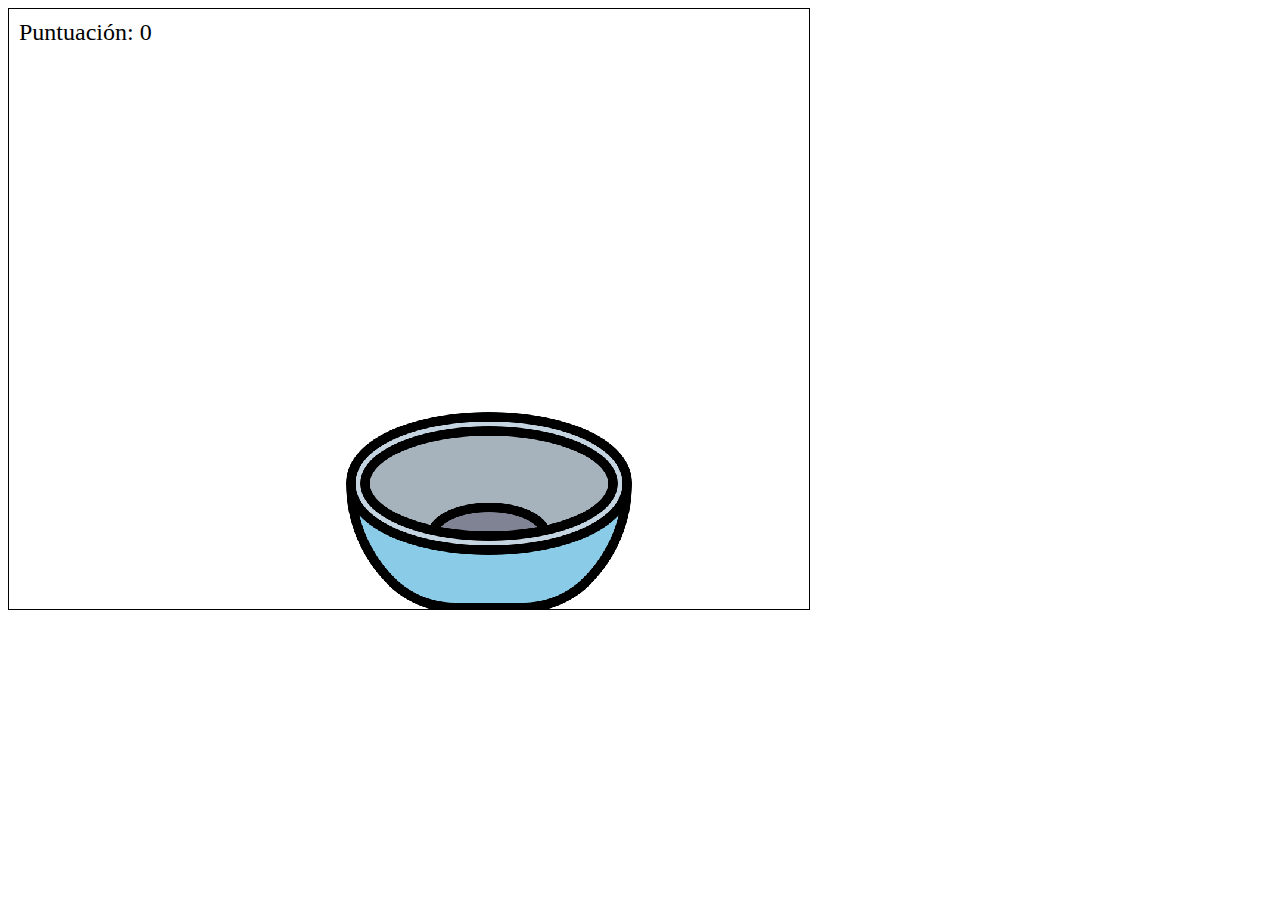
<file: CATCH/index.html>
<!DOCTYPE html>
<html>
	<head>
		<meta charset="UTF-8">
		<style>
			#gameContainer {
				width: 800px;
				height: 600px;
				border: 1px solid black;
				position: relative;
				overflow: hidden;
			}

			.apple {
				width: 100px;
				height: 100px;
				position: absolute;
				background-image: url('manzana.png'); /* Asegúrate de tener una imagen de manzana llamada 'manzana.png' en la misma carpeta que este archivo */
			}

			#bowl {
				width: 300px;
				height: 200px;
				position: absolute;
				bottom: 0;
				background-image: url('bowl.png'); /* Asegúrate de tener una imagen de tazón llamada 'bowl.png' en la misma carpeta que este archivo */
			}

			#score {
				position: absolute;
				top: 10px;
				left: 10px;
				font-size: 24px;
			}
		</style>
	</head>
	<body>
		<div id="gameContainer">
			<div id="score">Puntuación: <span id="scoreValue">0</span></div>
		</div>
		<script>
			let gameContainer = document.getElementById('gameContainer');
			let bowl = document.createElement('div');
			
			bowl.id = 'bowl';
			gameContainer.appendChild(bowl);
			bowl.style.left = '325px';

			let score = 0;
			let scoreElement = document.getElementById('scoreValue');

			let x = 325;

			let izqPresionada = false;
			let derPresionada = false;

			window.addEventListener('keydown', (e) => {
				if (e.key === 'ArrowLeft') {
					izqPresionada = true;
				} else if (e.key === 'ArrowRight') {
					derPresionada = true;
				}
			});

			window.addEventListener('keyup', (e) => {
				if (e.key === 'ArrowLeft') {
					izqPresionada = false;
				} else if (e.key === 'ArrowRight') {
					derPresionada = false;
				}
			});
			
			function bucleMov() {
				if (izqPresionada) {
					x -= 8;
				}
				if (derPresionada) {
					x += 8;
				}

				bowl.style.left = x + 'px';

				setTimeout(bucleMov, 10);
			}

			window.onload = bucleMov

			let maxManzanas = 10;
			let manzanasCreadas = 0;

			function createApple() {
				if (manzanasCreadas < maxManzanas) {
					let apple = document.createElement('div');
					apple.classList.add('apple');
					apple.style.left = Math.floor(Math.random() * 750) + 'px';
					apple.style.top = '-50px';
					gameContainer.appendChild(apple);

					manzanasCreadas++;
				}
			}

			setInterval(createApple, 1000);

			function moveApples() {
				let apples = document.getElementsByClassName('apple');
				for (let apple of apples) {
					let appleTop = parseInt(window.getComputedStyle(apple).getPropertyValue('top'));
					if (appleTop >= 550) {
						gameContainer.removeChild(apple);
						manzanasCreadas--;  // Resta una al contador cuando una manzana desaparece
					} else {
						apple.style.top = appleTop + 15 + 'px';
						checkCollision(apple);
					}
				}
			}
			
			function checkCollision(apple) {
				let bowlLeft = parseInt(window.getComputedStyle(bowl).getPropertyValue('left'));
				let appleLeft = parseInt(window.getComputedStyle(apple).getPropertyValue('left'));
				let appleTop = parseInt(window.getComputedStyle(apple).getPropertyValue('top'));
				if (appleLeft > bowlLeft && appleLeft < bowlLeft + 150 && appleTop >= 500) {
					gameContainer.removeChild(apple);
					increaseScore();
				}
			}

			function increaseScore() {
				score++;
				scoreElement.textContent = score;
			}

			setInterval(moveApples, 30);
		</script>
	</body>
</html>
</file>
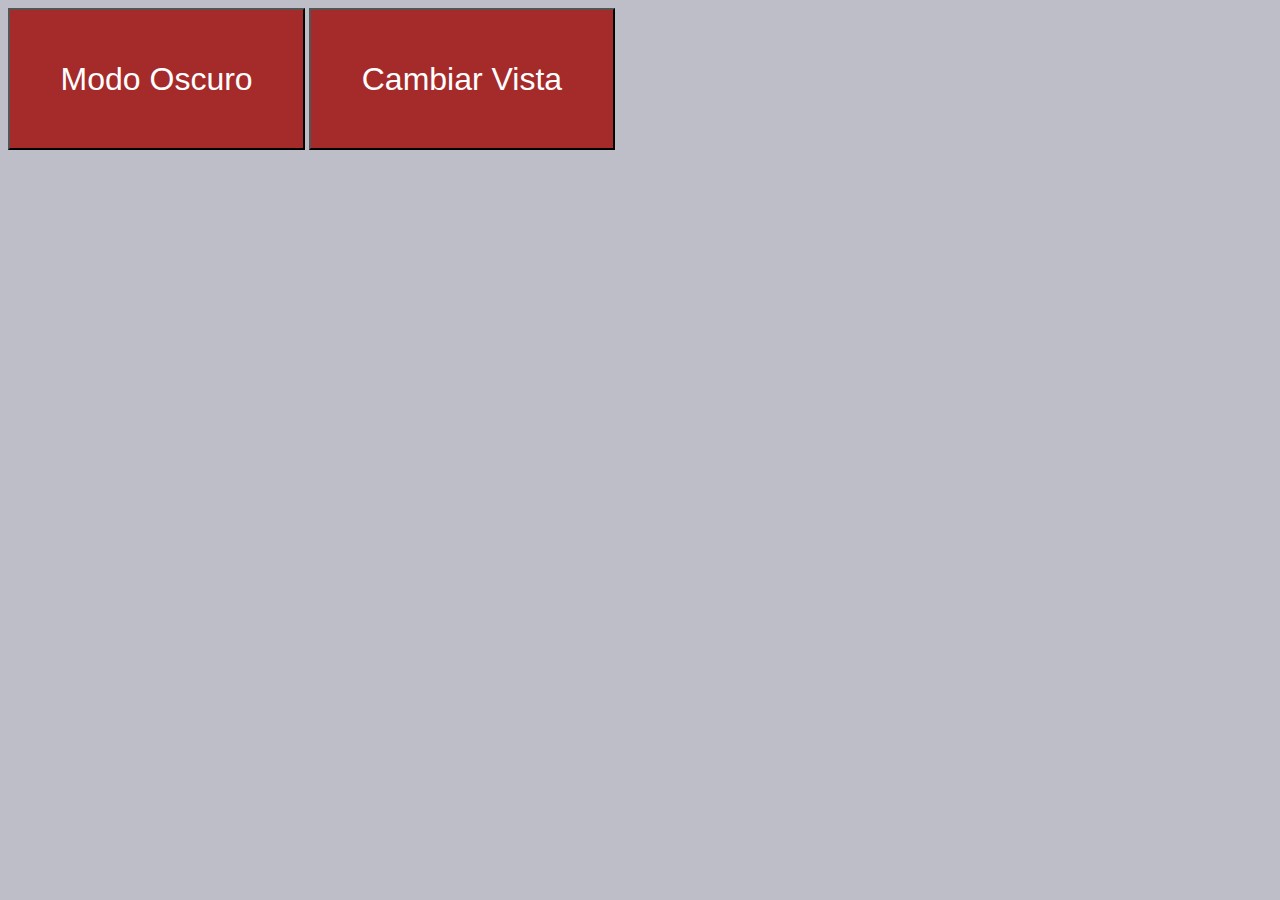
<file: MODO OSCURO ECOCATCH/index.html>
<!DOCTYPE html>
<html lang="es">
    <head>
        <meta charset="UTF-8">
        <meta name="viewport" content="width=device-width, initial-scale=1.0">
        <title>Prueba</title>
        <link rel="stylesheet" href="style.css">
    </head>
    <body>
        <button id="boton">Modo Oscuro</button>
        <button id="cambiar">Cambiar Vista</button>
        <script type="module" src="script.js"></script>
    </body>
</html>
</file>
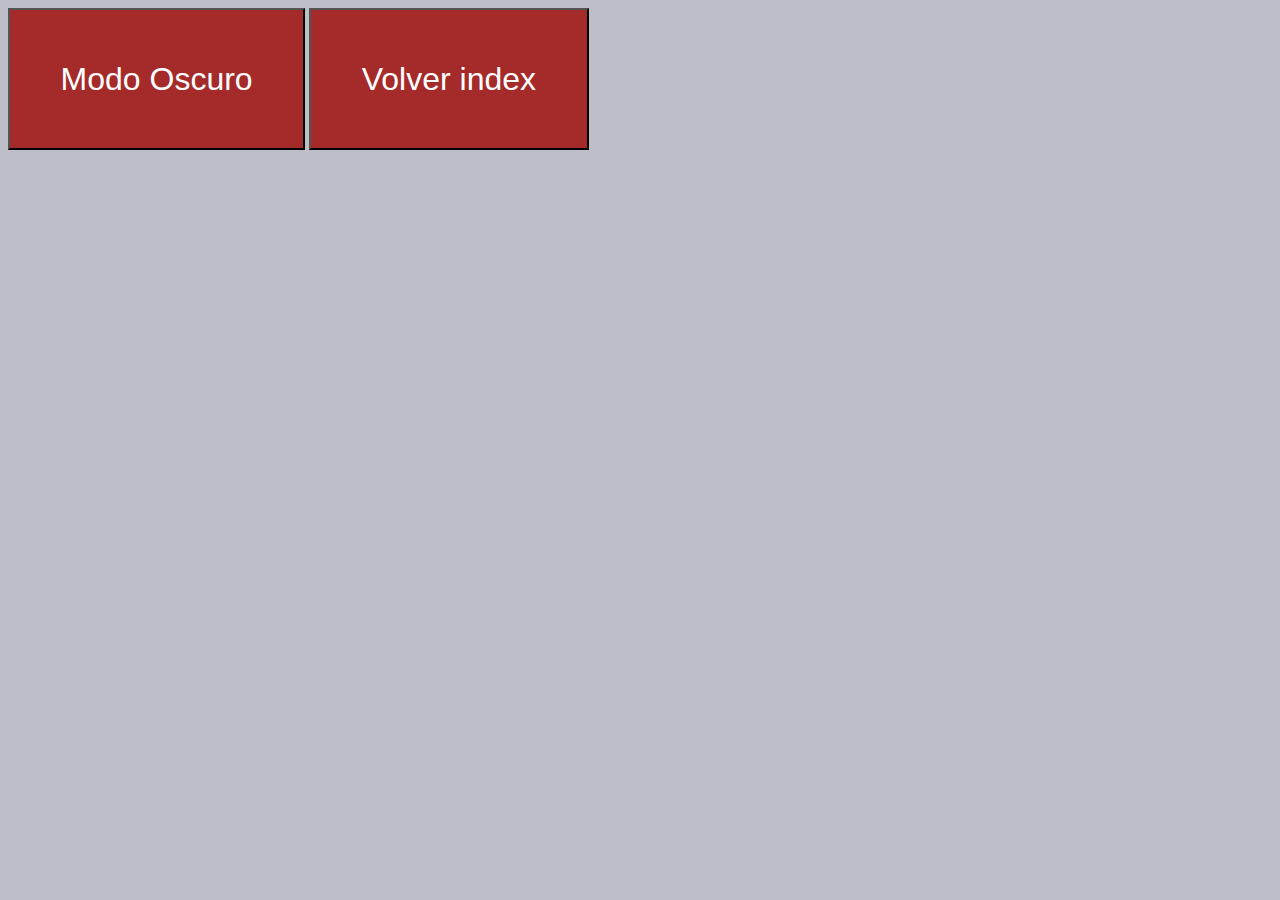
<file: MODO OSCURO ECOCATCH/vista1.html>
<!DOCTYPE html>
<html lang="es">
    <head>
        <meta charset="UTF-8">
        <meta name="viewport" content="width=device-width, initial-scale=1.0">
        <title>Prueba</title>
        <link rel="stylesheet" href="style.css">
    </head>
    <body>
        <button id="boton">Modo Oscuro</button>
        <button id="volver">Volver index</button>
        <script type="module" src="script.js"></script>
    </body>
</html>
</file>
<file: MODO OSCURO ECOCATCH/style.css>
body {
    background-color:rgb(190, 190, 201);
}

body.dark-mode {
    background-color:rgb(34, 34, 34);
}

button {
    padding: 4%;
    background-color: brown;
    font-family: Verdana, Geneva, Tahoma, sans-serif;
    font-size: 2em;
    color:white;
}

button.dark-mode {
    background-color: rgb(41, 20, 20);
    color:white;
}
</file>
